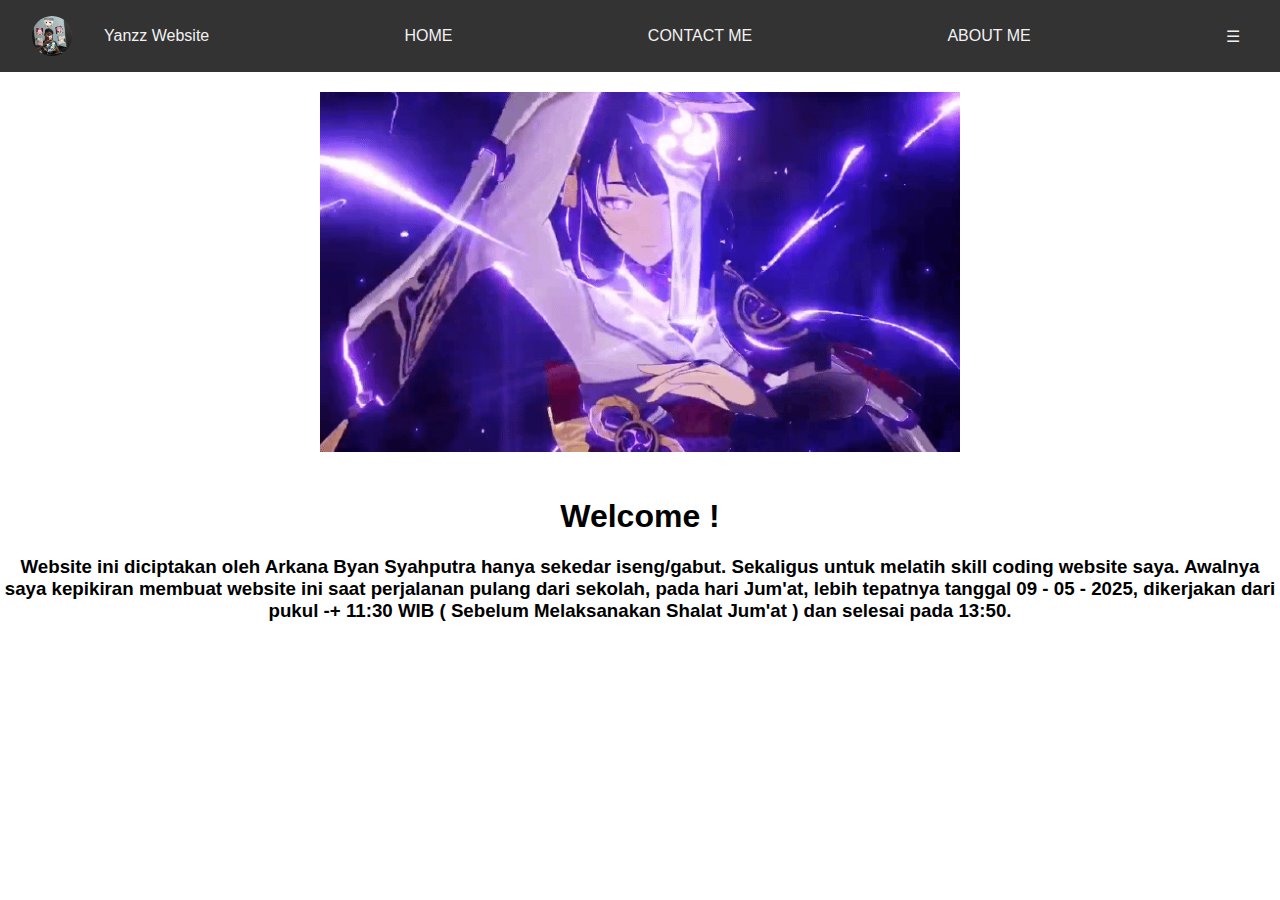
<file: index.html>
<!DOCTYPE html>
<html lang="en">
  <head>
    <meta charset="UTF-8" />
    <meta name="viewport" content="width=device-width, initial-scale=1.0" />
    <title>Home Page</title>
    <link rel="stylesheet" href="styles.css" />
  </head>
  <body>
    <div id="photoModal" class="modal">
      <span class="close" onclick="closePhotoModal()">&times;</span>
      <img class="modal-photo" id="modalImg" src="yanzz.jpg" alt="Foto Besar" />
    </div>
    <div class="navbar" id="myNavbar">
      <div class="left-nav">
        <img
          src="yanzz.jpg"
          alt="Foto Profil"
          class="profile-pic"
          onclick="openPhotoModal()"
        />
        <span class="website-name">Yanzz Website</span>
      </div>
      <a href="index.html">HOME</a>
      <a href="contact.html">CONTACT ME</a>
      <a href="about.html">ABOUT ME</a>
      <a href="javascript:void(0);" class="icon" onclick="toggleNavbar()">☰</a>
    </div>
    <div class="container">
      <img src="raidengif.gif" alt="" />
      <h1>Welcome !</h1>
      <h3>
        Website ini diciptakan oleh Arkana Byan Syahputra hanya sekedar
        iseng/gabut. Sekaligus untuk melatih skill coding website saya. Awalnya
        saya kepikiran membuat website ini saat perjalanan pulang dari sekolah,
        pada hari Jum'at, lebih tepatnya tanggal 09 - 05 - 2025, dikerjakan dari
        pukul -+ 11:30 WIB ( Sebelum Melaksanakan Shalat Jum'at ) dan selesai
        pada 13:50.
      </h3>
    </div>
    <script src="script.js"></script>
  </body>
</html>
</file>
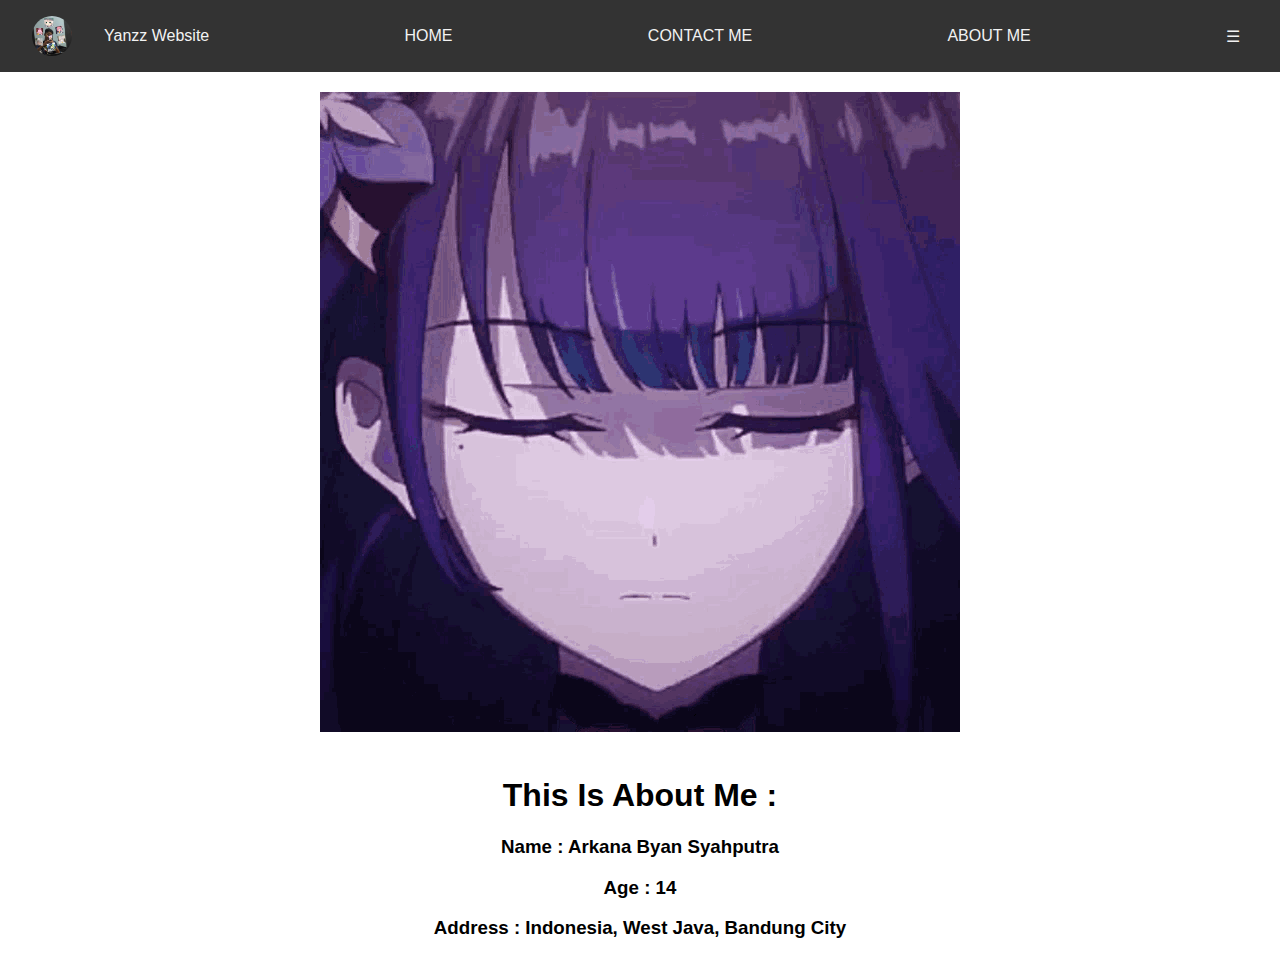
<file: about.html>
<!DOCTYPE html>
<html lang="en">
  <head>
    <meta charset="UTF-8" />
    <meta name="viewport" content="width=device-width, initial-scale=1.0" />
    <title>About Page</title>
    <link rel="stylesheet" href="styles.css" />
  </head>
  <body>
    <div id="photoModal" class="modal">
      <span class="close" onclick="closePhotoModal()">&times;</span>
      <img class="modal-photo" id="modalImg" src="yanzz.jpg" alt="Foto Besar" />
    </div>
    <div class="navbar" id="myNavbar">
      <div class="left-nav">
        <img
          src="yanzz.jpg"
          alt="Foto Profil"
          class="profile-pic"
          onclick="openPhotoModal()"
        />
        <span class="website-name">Yanzz Website</span>
      </div>
      <a href="index.html">HOME</a>
      <a href="contact.html">CONTACT ME</a>
      <a href="about.html">ABOUT ME</a>
      <a href="javascript:void(0);" class="icon" onclick="toggleNavbar()">☰</a>
    </div>
    <div class="container">
      <img src="raidengif3.gif" alt="" class="img2" />
      <h1>This Is About Me :</h1>
      <h3>Name : Arkana Byan Syahputra</h3>
      <h3>Age : 14</h3>
      <h3>Address : Indonesia, West Java, Bandung City</h3>
    </div>
    <script src="script.js"></script>
  </body>
</html>
</file>
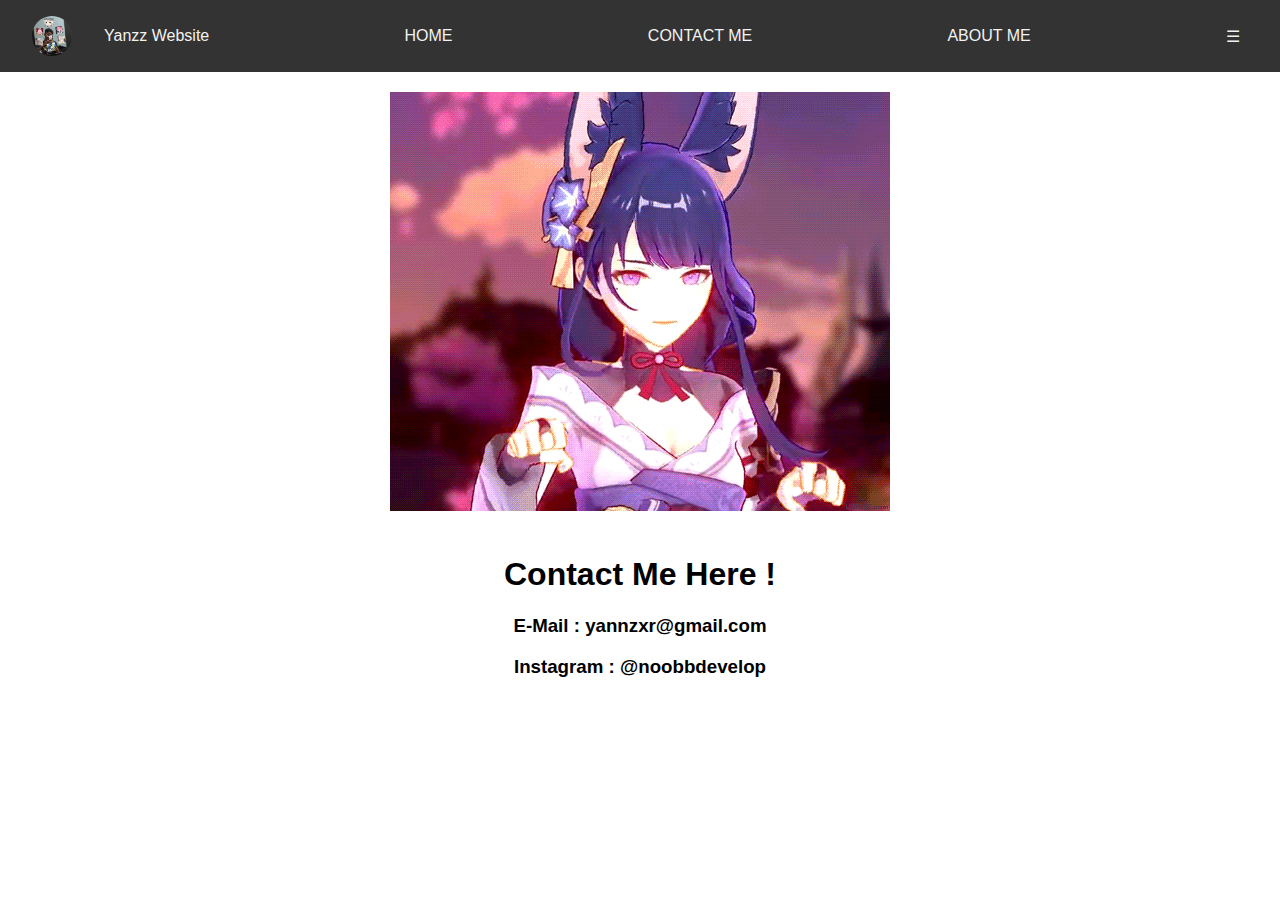
<file: contact.html>
<!DOCTYPE html>
<html lang="en">
  <head>
    <meta charset="UTF-8" />
    <meta name="viewport" content="width=device-width, initial-scale=1.0" />
    <title>Contact Page</title>
    <link rel="stylesheet" href="styles.css" />
  </head>
  <body>
    <div id="photoModal" class="modal">
      <span class="close" onclick="closePhotoModal()">&times;</span>
      <img class="modal-photo" id="modalImg" src="yanzz.jpg" alt="Foto Besar" />
    </div>
    <div class="navbar" id="myNavbar">
      <div class="left-nav">
        <img
          src="yanzz.jpg"
          alt="Foto Profil"
          class="profile-pic"
          onclick="openPhotoModal()"
        />
        <span class="website-name">Yanzz Website</span>
      </div>
      <a href="index.html">HOME</a>
      <a href="contact.html">CONTACT ME</a>
      <a href="about.html">ABOUT ME</a>
      <a href="javascript:void(0);" class="icon" onclick="toggleNavbar()">☰</a>
    </div>
    <div class="container">
      <img src="raidengif2.gif" alt="" />
      <h1>Contact Me Here !</h1>
      <h3>E-Mail : yannzxr@gmail.com</h3>
      <h3>Instagram : @noobbdevelop</h3>
    </div>
    <script src="script.js"></script>
  </body>
</html>
</file>
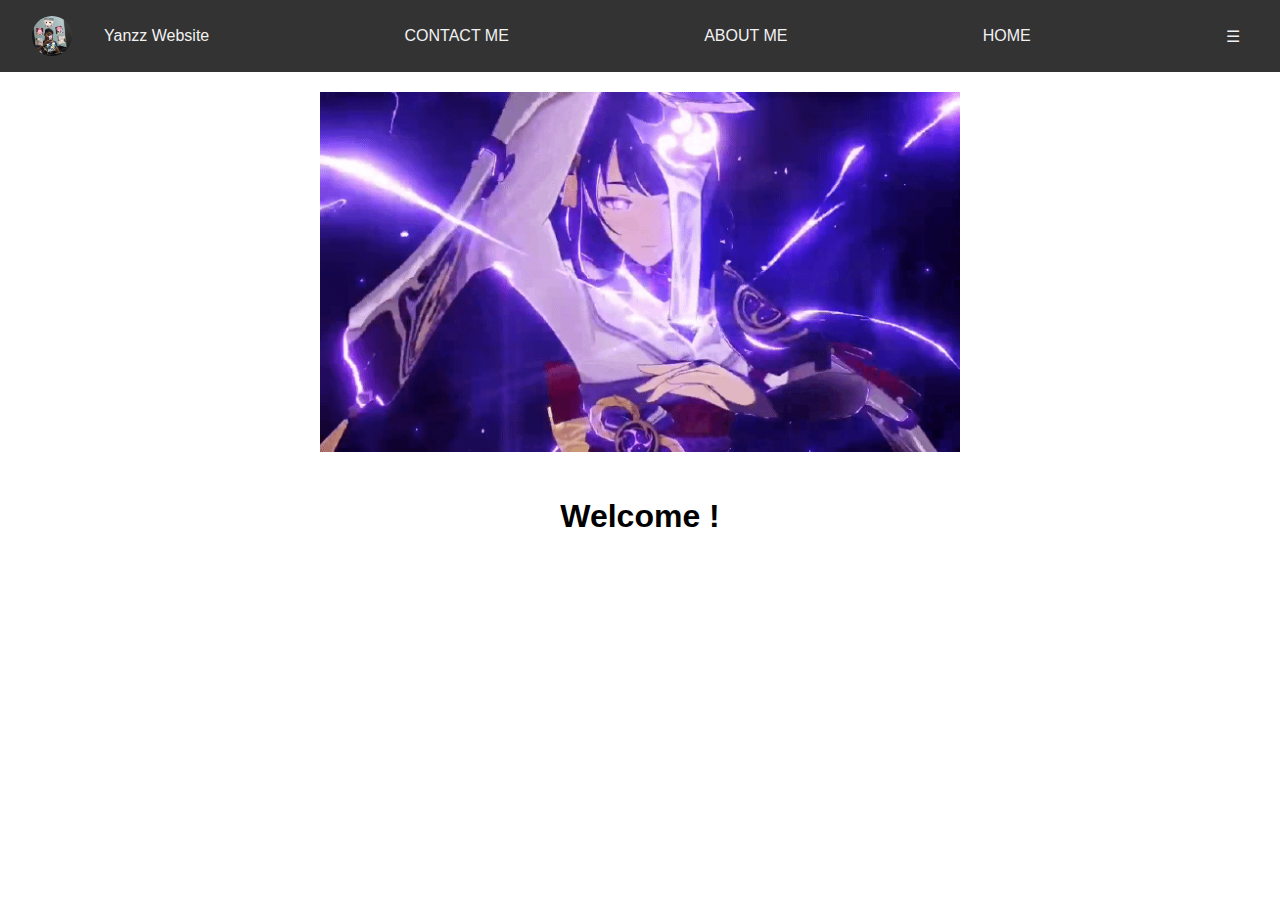
<file: ident.html>
<!DOCTYPE html>
<html lang="en">
  <head>
    <meta charset="UTF-8" />
    <meta name="viewport" content="width=device-width, initial-scale=1.0" />
    <title>Home Page</title>
    <link rel="stylesheet" href="styles.css" />
  </head>
  <body>
    <div id="photoModal" class="modal">
      <span class="close" onclick="closePhotoModal()">&times;</span>
      <img class="modal-photo" id="modalImg" src="yanzz.jpg" alt="Foto Besar" />
    </div>
    <div class="navbar" id="myNavbar">
      <div class="left-nav">
        <img
          src="yanzz.jpg"
          alt="Foto Profil"
          class="profile-pic"
          onclick="openPhotoModal()"
        />
        <span class="website-name">Yanzz Website</span>
      </div>
      <a href="contact.html">CONTACT ME</a>
      <a href="about.html">ABOUT ME</a>
      <a href="index.html">HOME</a>
      <a href="javascript:void(0);" class="icon" onclick="toggleNavbar()">☰</a>
    </div>
    <div class="container">
      <img src="raidengif.gif" alt="ident.html" />
      <h1>Welcome !</h1>
    </div>
    <script src="script.js"></script>
  </body>
</html>
</file>
<file: styles.css>
body {
  margin: 0;
}

.icon {
  display: none;
}

.profile-pic {
  width: 40px;
  height: 40px;
  border-radius: 50%; /* Membuat gambar profil tetap bulat */
  object-fit: cover;  /* Menjaga gambar agar tetap terpotong dengan proporsional */
  margin: 8px 12px;
  cursor: pointer;
  transition: width 0.3s, height 0.3s; /* Menambahkan animasi transisi saat ukuran berubah */
}

.website-name {
  font-family: "Segoe UI", Tahoma, Geneva, Verdana, sans-serif;
  color: #f2f2f2;
  padding: 14px 20px;
  display: inline-block;
  text-align: center;
}

/* Modal latar */
.modal {
  display: none;
  position: fixed;
  z-index: 1000;
  left: 0;
  top: 0;
  width: 100vw;
  height: 100vh;
  background-color: rgba(0, 0, 0, 0.8);
  text-align: center;
  overflow: auto;
}

/* Foto di dalam modal */
.modal-photo {
  margin-top: 5%;
  max-width: 90vw; /* Batasi lebar maksimal sesuai layar */
  max-height: 80vh; /* Batasi tinggi maksimal sesuai layar */
  border-radius: 10px;
  box-shadow: 0 0 20px #000;
  width: auto;
  height: auto;
}

/* Tombol tutup */
.close {
  position: absolute;
  top: 20px;
  right: 30px;
  color: white;
  font-size: 40px;
  font-weight: bold;
  cursor: pointer;
}

.navbar {
  background-color: #333;
  display: flex; /* Menggunakan flexbox */
  justify-content: space-between; /* Menyusun elemen ke kiri dan kanan */
  align-items: center; /* Menyusun foto dan nama sejajar */
  padding: 8px 20px;
}

.left-nav {
  display: flex;
  align-items: center; /* Menyusun gambar dan nama sejajar */
}

.navbar a {
  font-family: "Segoe UI", Tahoma, Geneva, Verdana, sans-serif;
  color: #f2f2f2;
  text-align: center;
  padding: 14px 20px;
  text-decoration: none;
}

.navbar a:hover {
  background-color: #ddd;
  color: black;
}

.navbar.responsive {
  display: block;
}

.navbar.responsive a {
  float: none;
  display: block;
  text-align: left;
}

.navbar.responsive .icon {
  position: absolute;
  right: 0;
  top: 0;
}

@media screen and (max-width: 600px) {
  /* Menyembunyikan link lainnya */
  .navbar a {
    display: none;
  }
  .profile-pic {
    width: 40px;  /* Ukuran foto profil lebih besar pada layar kecil */
    height: 40px; /* Ukuran foto profil lebih besar pada layar kecil */
  }
}

  @media screen and (min-width: 601px) {
  .profile-pic {
    width: 40px;  /* Ukuran default foto profil */
    height: 40px; /* Ukuran default foto profil */
  }
}

  /* Menampilkan icon hamburger di layar kecil */
  .navbar a.icon {
    display: block;
  }

  /* Membuka menu navigasi */
  .navbar.responsive a {
    display: block;
  }

  /* Menggunakan flexbox pada navbar responsif */
  .navbar.responsive {
    display: flex;
    flex-direction: column; /* Menyusun elemen secara vertikal */
    align-items: center; /* Memastikan semua elemen sejajar tengah */
  }

  .navbar .icon {
    padding: 0px 20px;
  }

.container {
  font-family: 'Trebuchet MS', 'Lucida Sans Unicode', 'Lucida Grande', 'Lucida Sans', Arial, sans-serif;
  text-align: center;
  max-width: 100%;  /* Membuat gambar responsif mengikuti lebar kontainer */
}

.container img {
  padding: 20px;
  max-width: 50%;  /* Membuat gambar responsif mengikuti lebar kontainer */
  height: auto;     /* Menjaga rasio aspek gambar agar tidak terdistorsi */
}
</file>
